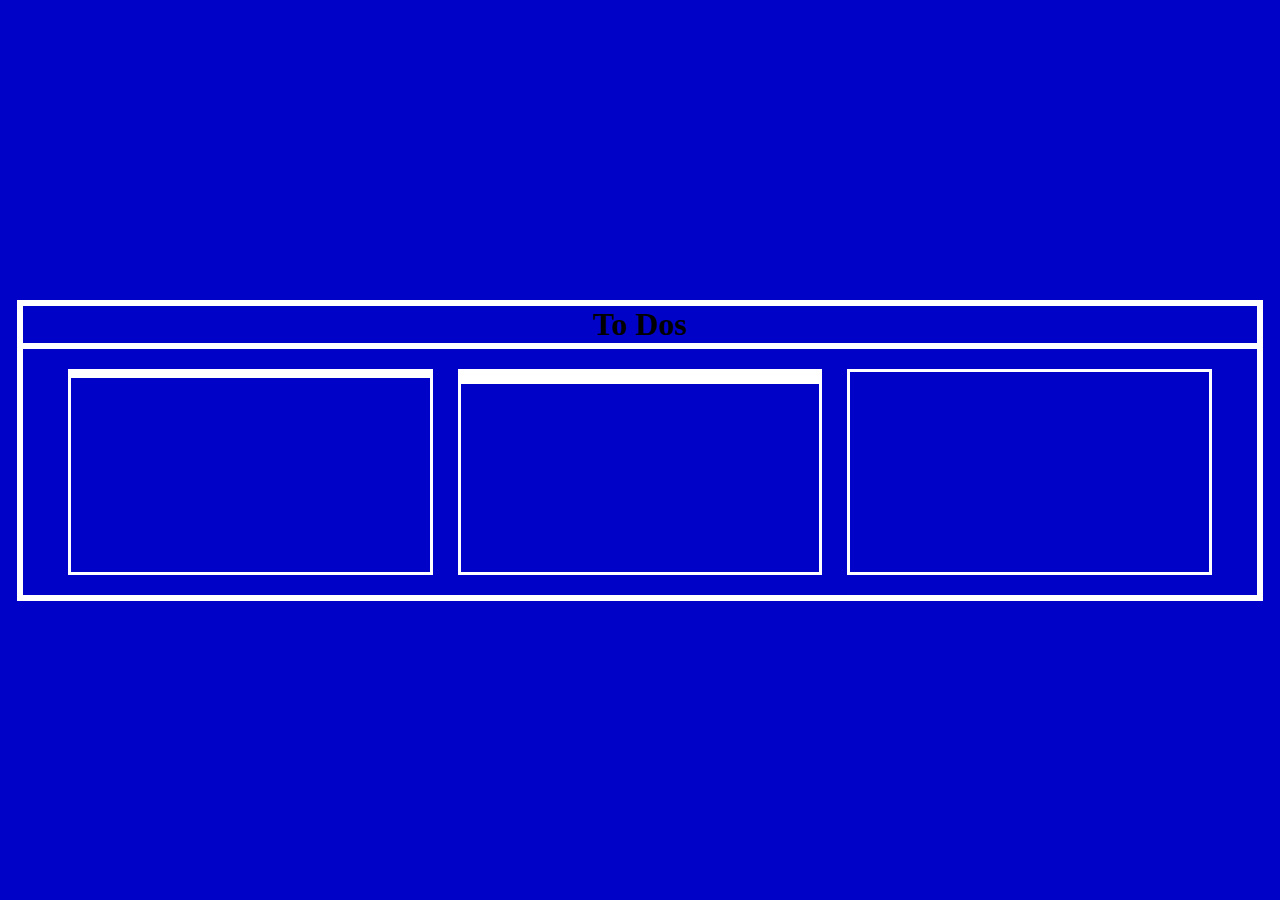
<file: index.html>
<!DOCTYPE html>
<html lang="en">
<head>
    <meta charset="UTF-8">
    <meta http-equiv="X-UA-Compatible" content="IE=edge">
    <meta name="viewport" content="width=device-width, initial-scale=1.0">
    <title>Document</title>
    <link rel="stylesheet" href="styles.css">
</head>
<body>
    <div class="card">
        <div class="title"><h1>To Dos</h1></div>
        <div class="tasks">
            <div class="tasks-todo">
                <div class="task"></div>
            </div>
            <div class="tasks-current">
                <div class="task"></div>
                <div class="task"></div>
            </div>
            <div class="tasks-finished"></div>
        </div>
    </div>
</body>
</html>
</file>
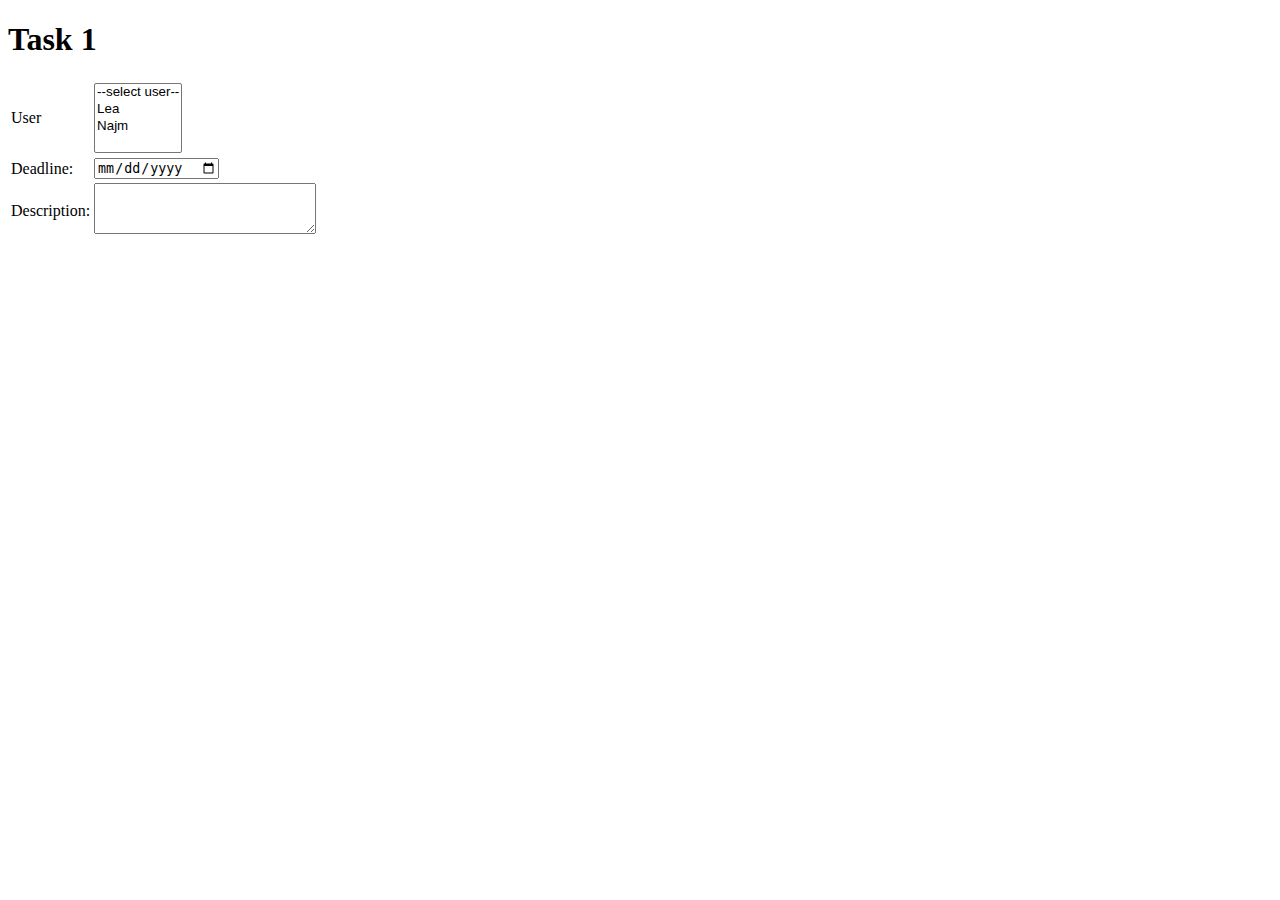
<file: task-card.html>
<!DOCTYPE html>
<html lang="en">
<head>
    <meta charset="UTF-8">
    <meta http-equiv="X-UA-Compatible" content="IE=edge">
    <meta name="viewport" content="width=device-width, initial-scale=1.0">
    <title>Document</title>
</head>
<body>
    <h1>Task 1</h1>
    <table>
        <tr>
            <td>User</td>
            <td>
                <select name="username" multiple id="username">
                    <option value="select">--select user--</option>
                    <option value="Lea">Lea</option>
                    <option value="Najm">Najm</option>
                </select>
            </td>
        </tr>
        <tr>
            <td>Deadline:</td>
            <td><input type="date"></td>
        </tr>
        <tr>
            <td>Description:</td>
            <td><textarea cols="25" rows="3"></textarea></td>
        </tr>
    </table>
</body>
</html>
</file>
<file: styles.css>
*{
    margin: 0;
    padding: 0;
    background-color: #0003c7;
}

div {
    border: 3px solid #ffffff;
}

body {
    display: flex;
    justify-content: center;
    align-items: center;
    height: 100vh;
}

.card {
    width: calc(100% - 40px)
}

.title{
    text-align: center;
}

.tasks{
    display: flex;
    justify-content: space-evenly;
    align-items: center;

    padding: 20px;
}

.tasks-todo,
.tasks-current, 
.tasks-finished {
    height: 200px;
    width: calc(30%);
}
</file>
